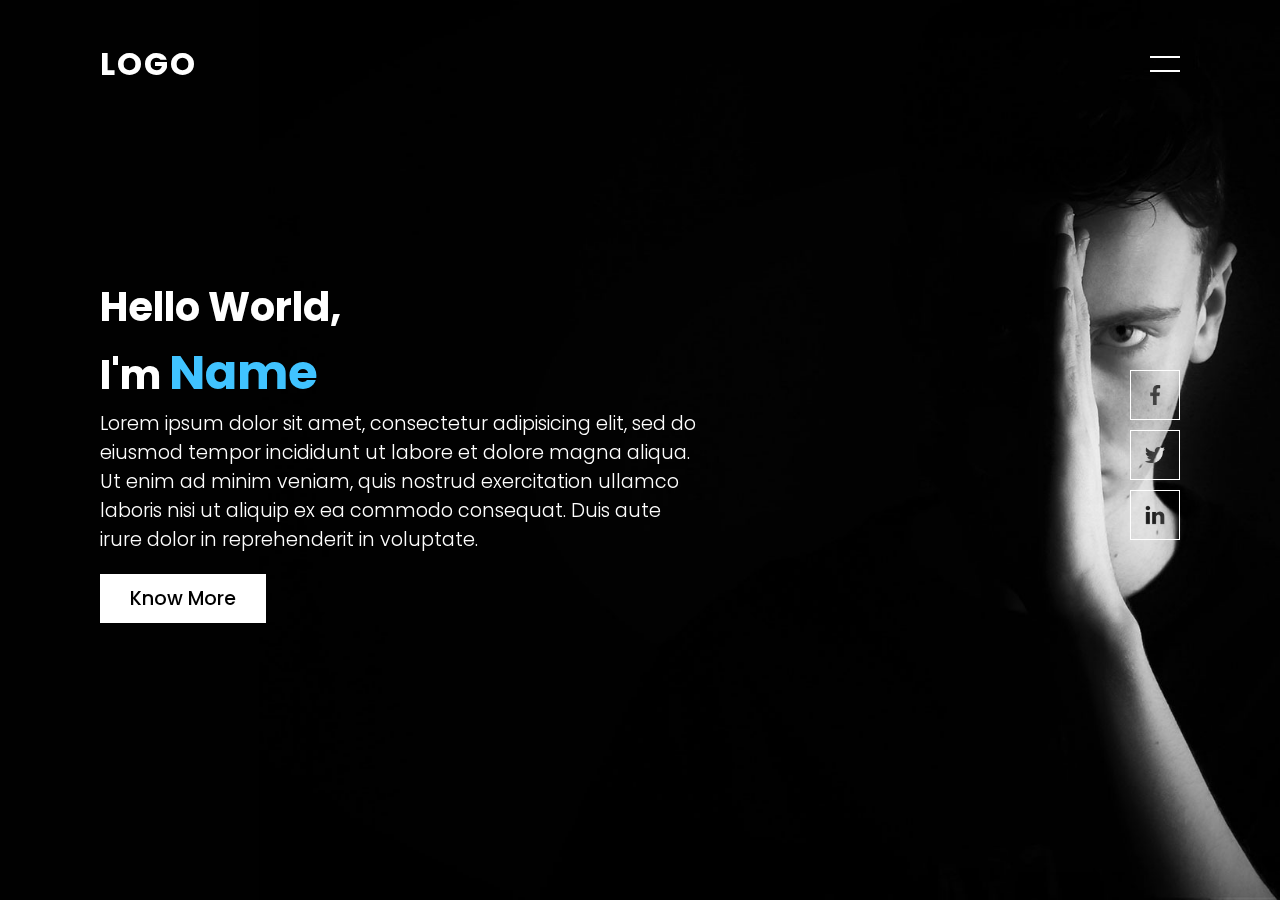
<file: Projects/ResponsivePortifoleo/index.html>
<!DOCTYPE html>
<html lang="en">
<head>
  <meta name="viewport" content="width=device-width, initial-scale=1.0">
  <meta charset="UTF-8">
  <title>Responsive Portfolio Landing Page</title>
  <link rel="stylesheet" href="style.css">
</head>
<body>
  <!-- Header -->
  <section class="banner" id="sec">
    <header>
      <a href="#" class="logo">Logo</a>
      <div id="toggle" onclick="toggle()"></div>
    </header>
    <div class="content">
      <h2>Hello World,<br>I'm <span>Name </span></h2>
      <p>Lorem ipsum dolor sit amet, consectetur adipisicing elit, sed do eiusmod
      tempor incididunt ut labore et dolore magna aliqua. Ut enim ad minim veniam,
      quis nostrud exercitation ullamco laboris nisi ut aliquip ex ea commodo
      consequat. Duis aute irure dolor in reprehenderit in voluptate.</p>
      <a href="#">Know More</a>
    </div>
    <ul class="sci">
      <li><a href="#"><img src="facebook.png"></a></li>
      <li><a href="#"><img src="twitter.png"></a></li>
      <li><a href="#"><img src="linkedin.png"></a></li>
    </ul>
  </section>
  <div id="navigation">
    <ul>
        <li><a href="#">Home</a></li>
        <li><a href="#">About</a></li>
        <li><a href="#">Services</a></li>
        <li><a href="#">Portfolio</a></li>
        <li><a href="#">Team</a></li>
        <li><a href="#">Contact</a></li>
      </ul>
    </div>
  <script type="text/javascript">
    function toggle(){
      var sec = document.getElementById('sec');
      var nav = document.getElementById('navigation');
      sec.classList.toggle('active')
      nav.classList.toggle('active')
    }
  </script>
</body>
</html>
</file>
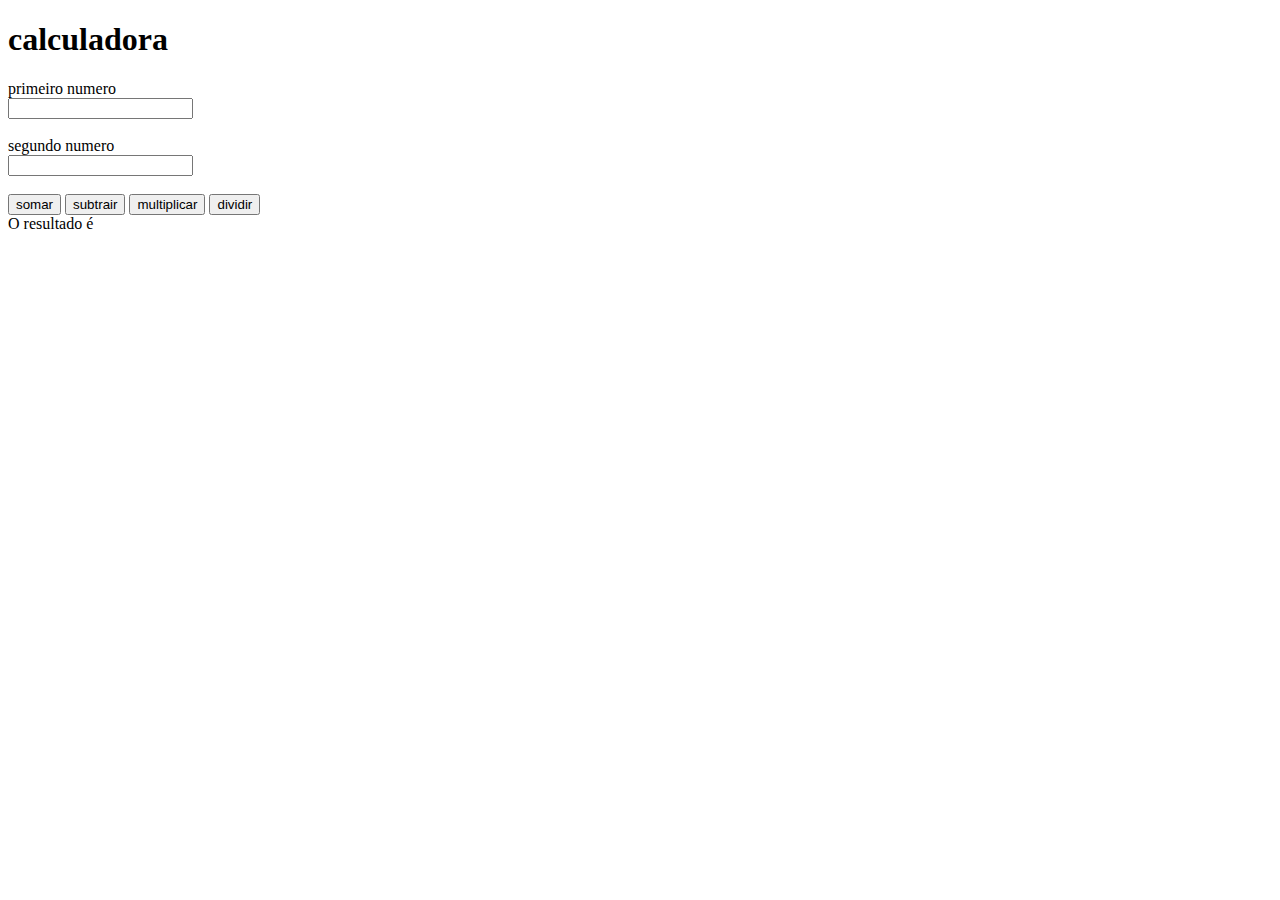
<file: Back-end/calculadorajs.html>
<!DOCTYPE html>
<html lang="pt-br">
<head>
    <meta charset="UTF-8">
    <meta http-equiv="X-UA-Compatible" content="IE=edge">
    <meta name="viewport" content="width=device-width, initial-scale=1.0">
    <title>calculadora</title>
</head>
<body>
    <h1>calculadora</h1>
    primeiro numero<br />
    <input id="n1"type="number" /><br /><br />
    segundo numero<br />
    <input id="n2"type="number" /><br /><br />
    <button onclick="somar()">somar</button>
    <button onclick="subtrair()">subtrair</button>
    <button onclick="multiplicar()">multiplicar</button>
    <button onclick="dividir()">dividir</button>
    <br />
    O resultado é <span></span>

    <script>
        var n1= document.querySelector('#n1')
        var n2= document.querySelector('#n2')
        var resultado = document.querySelector('span')

        function somar(){
            resultado.innerHTML = parseInt(n1.value) + parseInt(n2.value)
        }
        function subtrair(){
            resultado.innerHTML = parseInt(n1.value) - parseInt(n2.value)
        }
        function multiplicar(){
            resultado.innerHTML = parseInt(n1.value) * parseInt(n2.value)
        }
        function dividir(){
            resultado.innerHTML = parseInt(n1.value) / parseInt(n2.value)
        }
    </script>
</body>
</html>
</file>
<file: Projects/ResponsivePortifoleo/style.css>
@import url('https://fonts.googleapis.com/css?family=Poppins:200,300,400,500,600,700,800,900&display=swap');
*
{
  margin: 0;
  padding: 0;
  box-sizing: border-box;
  font-family: 'Poppins', sans-serif;
}
header
{
  position: absolute;
  top: 0;
  left: 0;
  width: 100%;
  display: flex;
  justify-content: space-between;
  align-items: center;
  padding: 40px 100px;
  z-index: 1000;
  transition: 0.6s;
}
header .logo
{
  position: relative;
  font-weight: 700;
  color: #fff;
  text-decoration: none;
  font-size: 2em;
  text-transform: uppercase;
  letter-spacing: 2px;
  transition: 0.6s;
}
header #toggle
{
  position: relative;
  width: 30px;
  height: 30px;
  cursor: pointer;
}
header #toggle:before
{
  content: '';
  position: absolute;
  top: 7px;
  width: 100%;
  height: 2px;
  background: #fff;
}
header #toggle:after
{
  content: '';
  position: absolute;
  bottom: 7px;
  width: 100%;
  height: 2px;
  background: #fff;
}
.banner.active #toggle:before
{
  top: 50%;
  left: 50%;
  transform: translate(-50%,-50%) rotate(45deg);
}
.banner.active #toggle:after
{
  top: 50%;
  left: 50%;
  transform: translate(-50%,-50%) rotate(-45deg);
}
.banner
{
  position: relative;
  width: 100%;
  padding: 100px;
  min-height: 100vh;
  background: url(bg.jpg);
  background-size: cover;
  display: flex;
  align-items: center;
  transition: 0.5s;
  z-index: 2;
}
.banner.active
{
  transform: translate(-400px);
}
.banner .content
{
  max-width: 600px;
}
.banner .content h2
{
  color: #fff;
  font-size: 2.5em;
}
.banner .content h2 span
{
  color: #40c3ff;
  font-size: 1.2em;
}
.banner .content p
{
  font-size: 1.2em;
  color: #fff;
  font-weight: 300;
}
.banner .content a
{
  position: relative;
  display: inline-block;
  margin-top: 20px;
  background: #fff;
  color: #000;
  padding: 10px 30px;
  text-decoration:  none;
  font-size: 1.2em;
  font-weight: 500;
}
.sci
{
  position: absolute;
  display: flex;
  flex-direction: column;
  right: 100px;
}
.sci li
{
  list-style: none;
}
.sci li a
{
  position: relative;
  display: grid;
  place-items: center;
  width: 50px;
  height: 50px;
  text-decoration: none;
  border: 1px solid #fff;
  margin: 10px 0 0;
}
.sci li a:hover
{
  background: #fff;
}
.sci li a img
{
  filter: invert(1);
  max-width: 20px;
  mix-blend-mode: difference;
}
#navigation
{
  position: fixed;
  top: 0;
  right: -200px;
  width: 400px;
  height: 100vh;
  background: #40c3ff;
  z-index: 1;
  display: grid;
  place-items: center;
  transition: 0.5s;
}
#navigation.active
{
  right: 0;
}
#navigation ul
{
  display: flex;
  flex-direction: column;
}
#navigation ul li
{
  list-style: none;
}
#navigation ul li a
{
  color: #fff;
  text-decoration: none;
  display: inline-block;
  font-size: 2em;
  font-weight: 600;
  text-transform: uppercase;
}
@media (max-width: 767px)
{
  header
  {
    padding: 20px 50px;
  }
  .banner
  {
    padding: 100px 50px 150px;
  }
  .banner .content h2
  {
    font-size: 1.8em;
  }
  .banner .content p,
  .banner .content a
  {
    font-size: 1em;
  }
  .banner.active
  {
    transform: translate(-250px);
  }

  #navigation
  {
    width: 300px;
  }
  #navigation ul li a
  {
    font-size: 1.5em;
    margin: 5px 0;
  }
  .sci
  {
    position: absolute;
    bottom: 50px;
    right: initial;
    flex-direction: row;
  }
  .sci li a
  {
    margin: initial;
    margin-right: 10px;
  }
}
</file>
